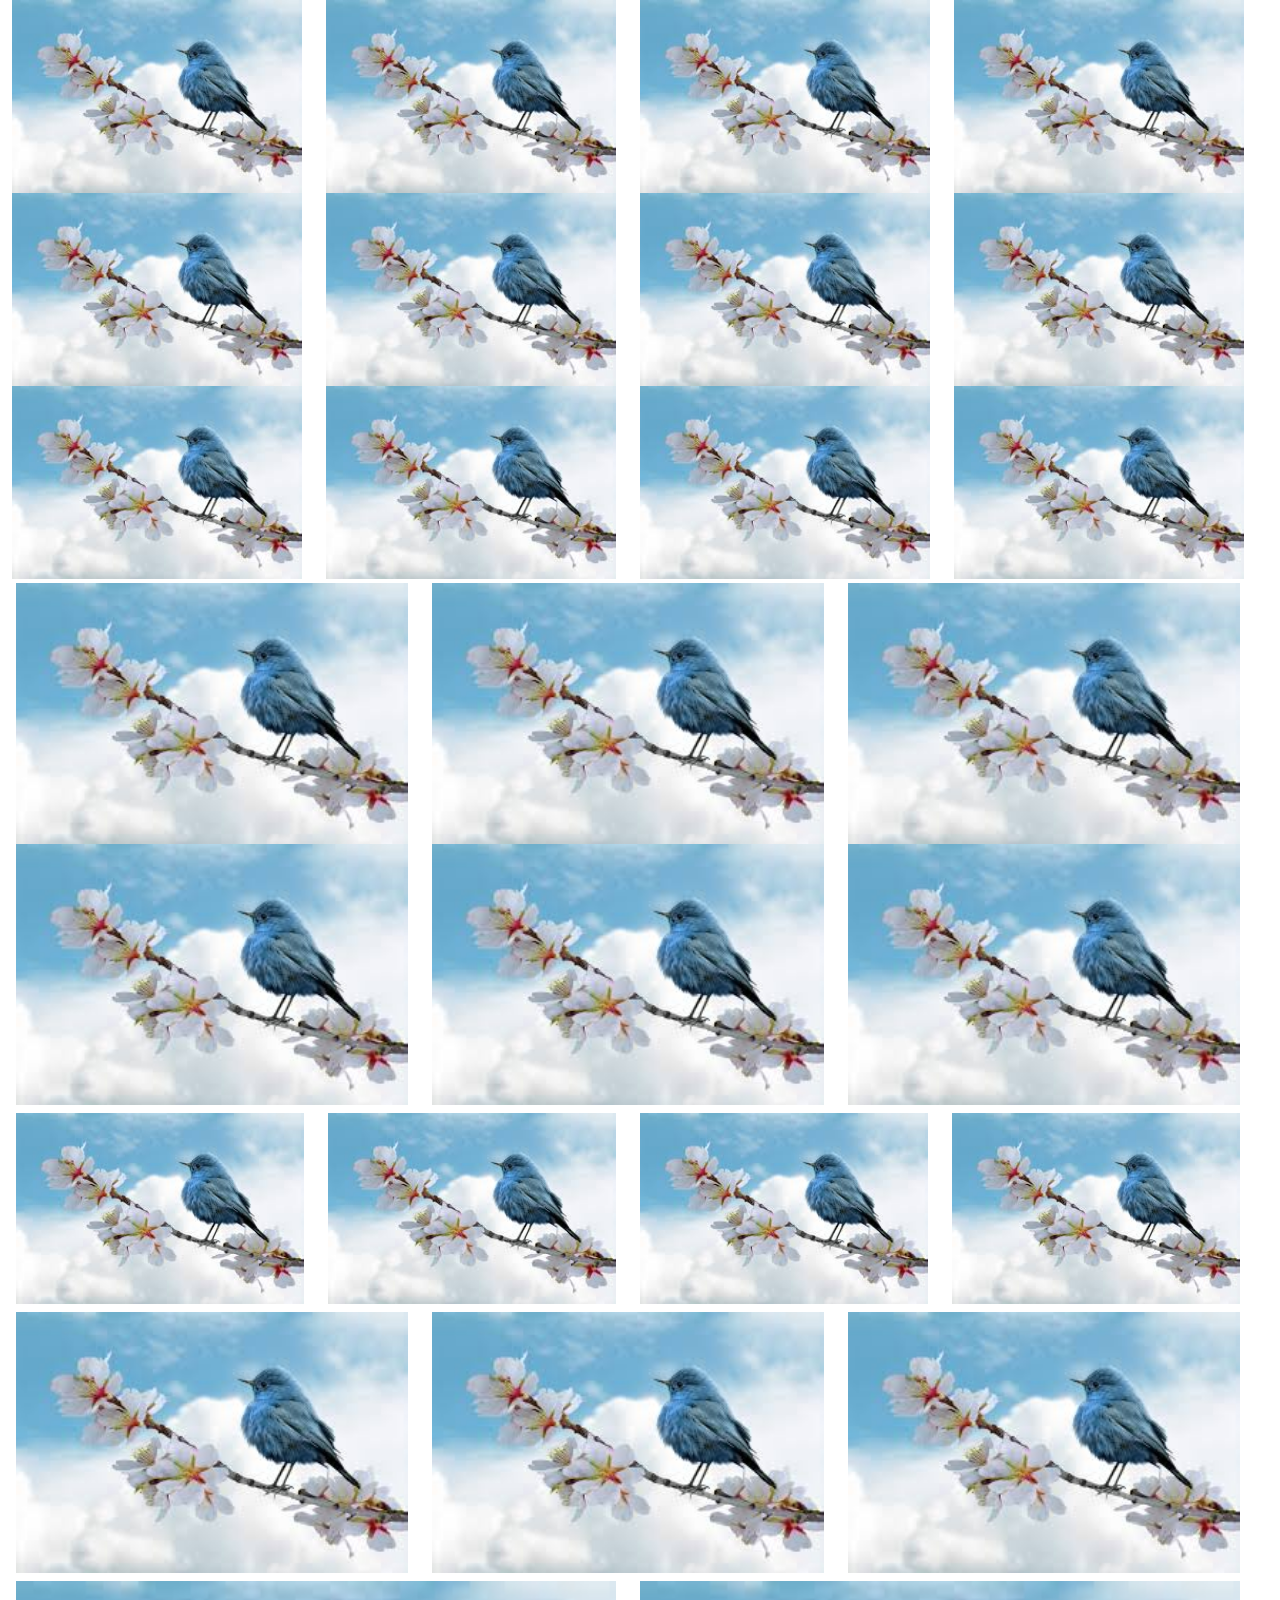
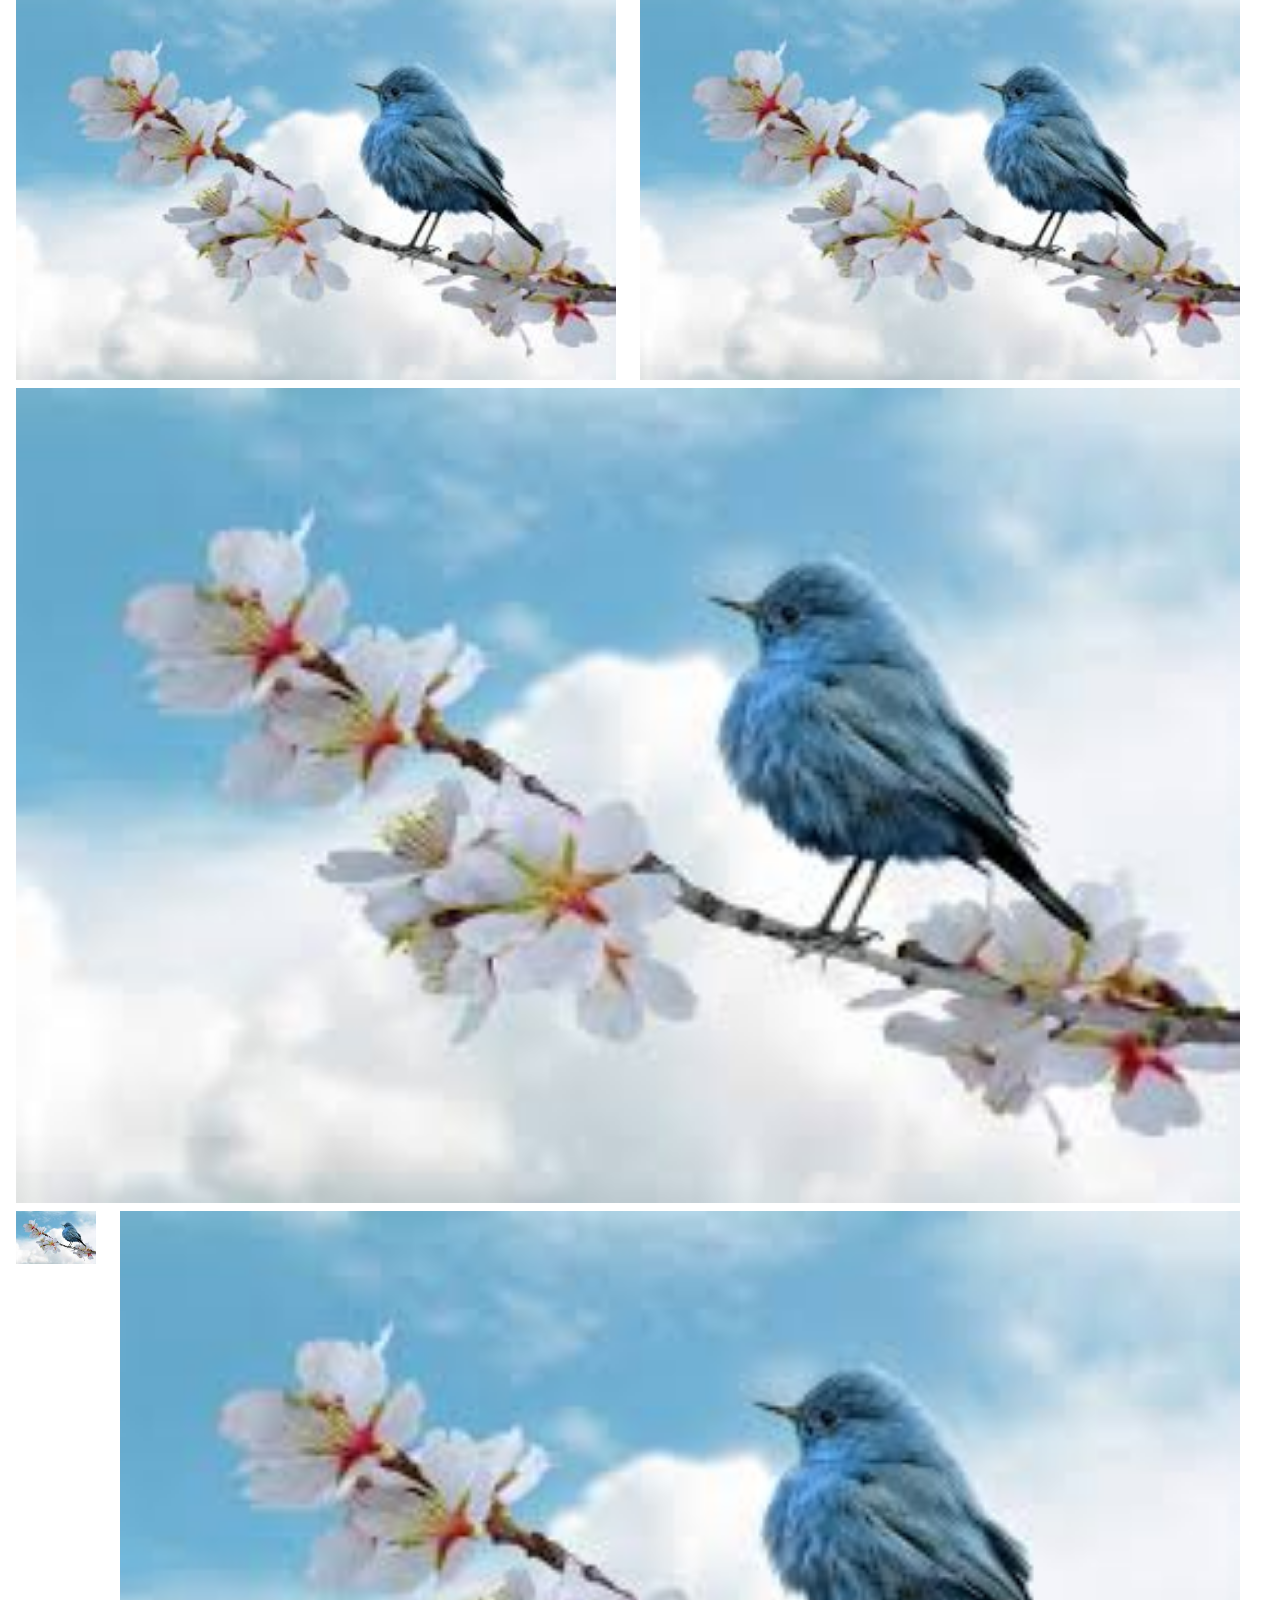
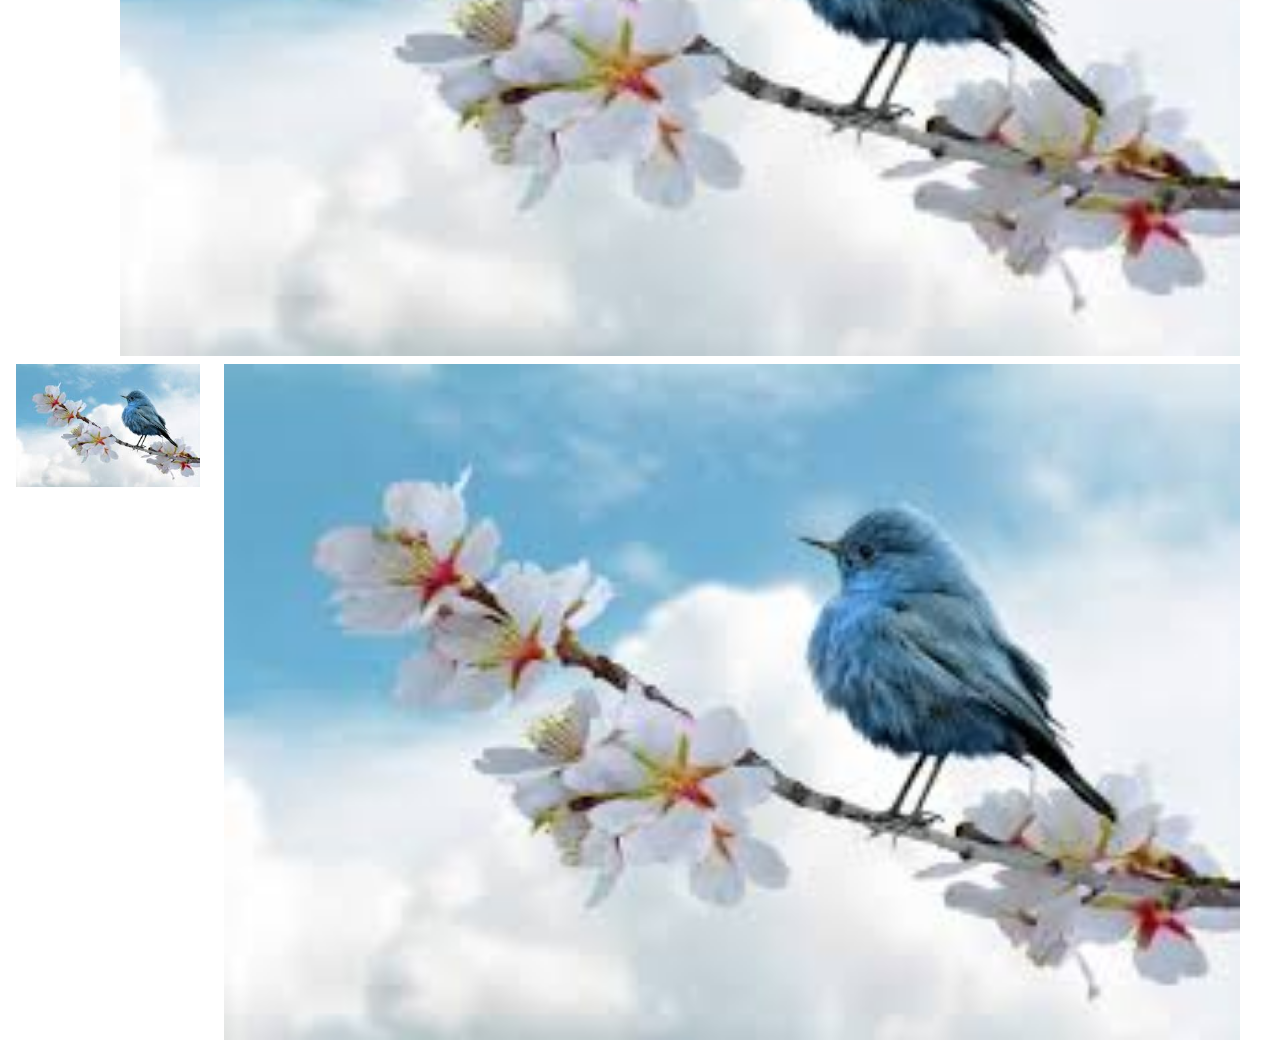
<file: task1/index.html>
<!DOCTYPE html>
<html lang="en">
<head>
  <meta charset="UTF-8">
  <meta name="viewport" content="width=device-width, initial-scale=1.0">
  <title>Document</title>
  <link href="https://cdn.jsdelivr.net/npm/bootstrap@5.3.3/dist/css/bootstrap.min.css" rel="stylesheet" integrity="sha384-QWTKZyjpPEjISv5WaRU9OFeRpok6YctnYmDr5pNlyT2bRjXh0JMhjY6hW+ALEwIH" crossorigin="anonymous">
  <link rel="stylesheet" href="style1.css">

</head>
<body>
  <div class="container-fluid">
    <div class="row">
      <div class="col-12 col-sm-1 col-md-3 ">
        <img src="./task2/images.jpeg " alt="">
      </div>
      <div class="col-12 col-sm-1  col-md-3 ">
        <img src="./task2/images.jpeg " alt="">
      </div>
      <div class="col-12 col-sm-1  col-md-3 ">
        <img src="./task2/images.jpeg " alt="">
      </div>
      <div class="col-12 col-sm-1  col-md-3 ">
        <img src="./task2/images.jpeg " alt=""> 
      </div>
      <div class="col-12 col-sm-1  col-md-3 ">
        <img src="./task2/images.jpeg  " alt="">
      </div>
      <div class="col-12 col-sm-1  col-md-3 ">
        <img src="./task2/images.jpeg " alt="">
      </div>
      <div class="col-12 col-sm-1  col-md-3 ">
        <img src="./task2/images.jpeg   " alt="">
      </div>
      <div class="col-12 col-sm-1  col-md-3 ">
        <img src="./task2/images.jpeg  " alt="">
      </div>
      <div class="col-12 col-sm-1  col-md-3 ">
        <img src="./task2/images.jpeg  " alt="">
      </div>
      <div class="col-12 col-sm-1  col-md-3 ">
        <img src="./task2/images.jpeg   " alt="">
      </div>
      
      <div class="col-12 col-sm-1  col-md-3 ">
        <img src="./task2/images.jpeg  " alt="">
      </div>
      <div class="col-12 col-sm-1  col-md-3 ">
        <img src="./task2/images.jpeg   " alt="">
      </div>
      
      
      
    </div>
    <div class="row p-1">
      <div class="col-12 col-sm-2   col-md-4 ">
        <img src="./task2/images.jpeg " alt="">
      </div>
      <div class="col-12 col-sm-2  col-md-4 ">
        <img src="./task2/images.jpeg " alt="">
      </div>
      <div class="col-12 col-sm-2  col-md-4 ">
        <img src="./task2/images.jpeg " alt="">
      </div>
      <div class="col-12 col-sm-2   col-md-4">
        <img src="./task2/images.jpeg " alt="">
      </div>
      <div class="col-12 col-sm-2  col-md-4 ">
        <img src="./task2/images.jpeg " alt="">
      </div>
      <div class="col-12 col-sm-2   col-md-4">
        <img src="./task2/images.jpeg " alt="">
      </div>
      </div>
<div class="row p-1">
  <div class="col-12 col-sm-3  ">
    <img src="./task2/images.jpeg " alt="">
  </div>
  <div class="col-12 col-sm-3  ">
    <img src="./task2/images.jpeg " alt="">
  </div>
  <div class="col-12 col-sm-3  ">
    <img src="./task2/images.jpeg " alt="">
  </div>
  <div class="col-12 col-sm-3  ">
    <img src="./task2/images.jpeg " alt="">
  </div>

</div>
<div class="row p-1">
  <div class="col-12 col-sm-4  ">
    <img src="./task2/images.jpeg " alt="">
  </div>
  <div class="col-12 col-sm-4  ">
    <img src="./task2/images.jpeg " alt="">
  </div>
  <div class="col-12 col-sm-4  ">
    <img src="./task2/images.jpeg " alt="">
  </div>
  </div>
  <div class="row p-1">
    <div class="col-12 col-sm-6  ">
      <img src="./task2/images.jpeg " alt="">
    </div>
    <div class="col-12 col-sm-6  ">
      <img src="./task2/images.jpeg " alt="">
    </div>
    
  
  </div>
  <div class="row p-1">
    <div class="col-12 col-sm-12   ">
      <img src="./task2/images.jpeg " alt="">
   
  </div>
  </div>
  <div class="row p-1">
    <div class="col-12 col-sm-1  ">
      <img src="./task2/images.jpeg " alt="">
    </div>
    <div class="col-12 col-sm-11   ">
      <img src="./task2/images.jpeg " alt="">
   
  
  </div>

</div>
<div class="row p-1">
  <div class="col-12 col-sm-2  ">
    <img src="./task2/images.jpeg " alt="">
  </div>
  <div class="col-12 col-sm-10  ">
    <img src="./task2/images.jpeg " alt="">
  </div>
  
  

</div>

      
      


    </div>

  
</body>
</html>
</file>
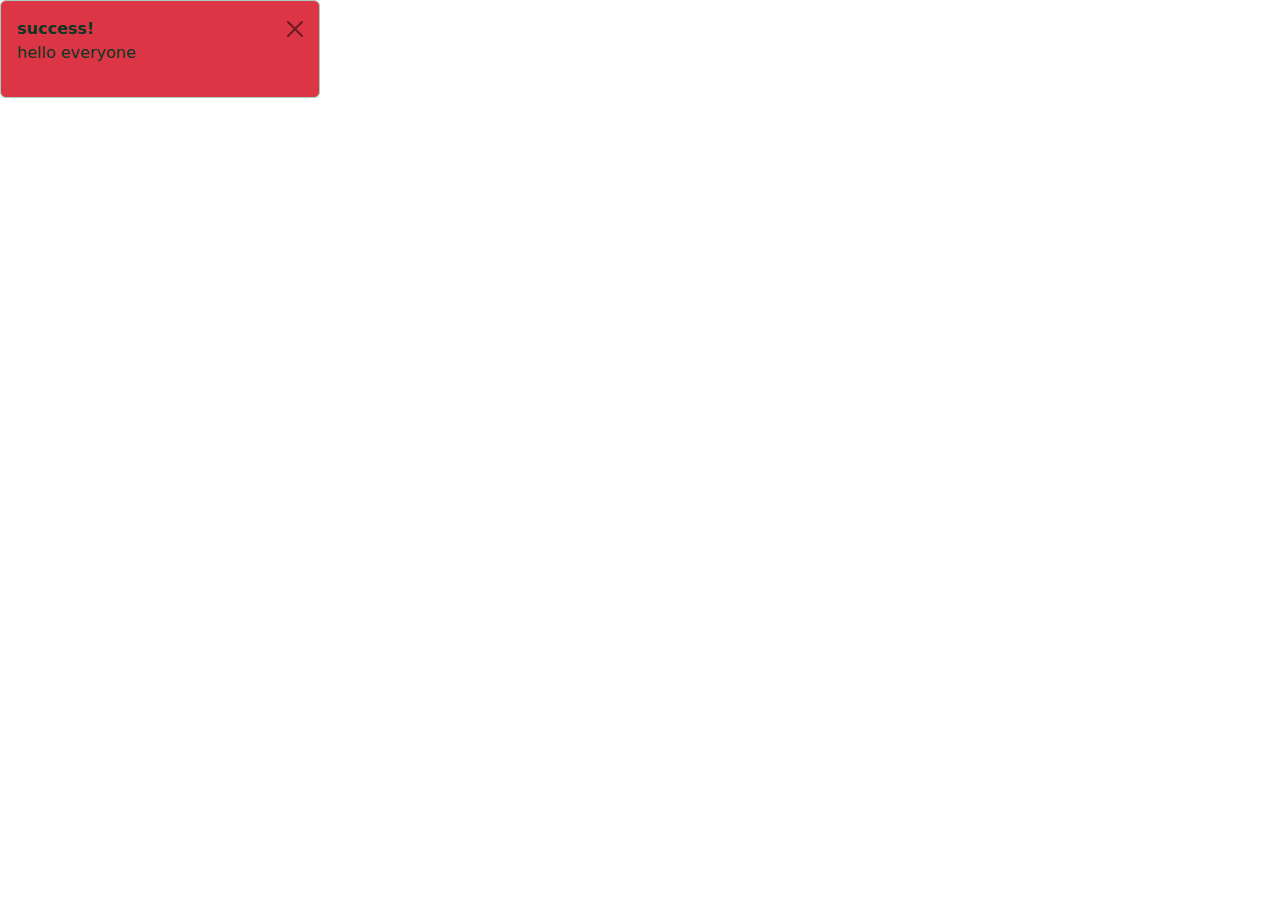
<file: task1/task2/index.html>
<!DOCTYPE html>
<html lang="en">
<head>
  <meta charset="UTF-8">
  <meta name="viewport" content="width=device-width, initial-scale=1.0">
  <title>Document</title>
  <link href="https://cdn.jsdelivr.net/npm/bootstrap@5.3.3/dist/css/bootstrap.min.css" rel="stylesheet" integrity="sha384-QWTKZyjpPEjISv5WaRU9OFeRpok6YctnYmDr5pNlyT2bRjXh0JMhjY6hW+ALEwIH" crossorigin="anonymous">
</head>
<body>
  <div class=" alert alert-success bg-danger w-25 alert-dismissible">
    <div class="alert-heading">
      <strong>
        success!
      </strong>
    </div>
    <div class="alert-body">
      <p>hello everyone</p>
    </div>
    <button class="btn btn-close" data-bs-dismiss="alert"></button>

  </div>
  <script src="https://cdn.jsdelivr.net/npm/bootstrap@5.0.2/dist/js/bootstrap.bundle.min.js" integrity="sha384-MrcW6ZMFYlzcLA8Nl+NtUVF0sA7MsXsP1UyJoMp4YLEuNSfAP+JcXn/tWtIaxVXM" crossorigin="anonymous"></script>
  </script>
</body>
</html>
</file>
<file: task1/style1.css>
*{
  width: 100%;
}
</file>
